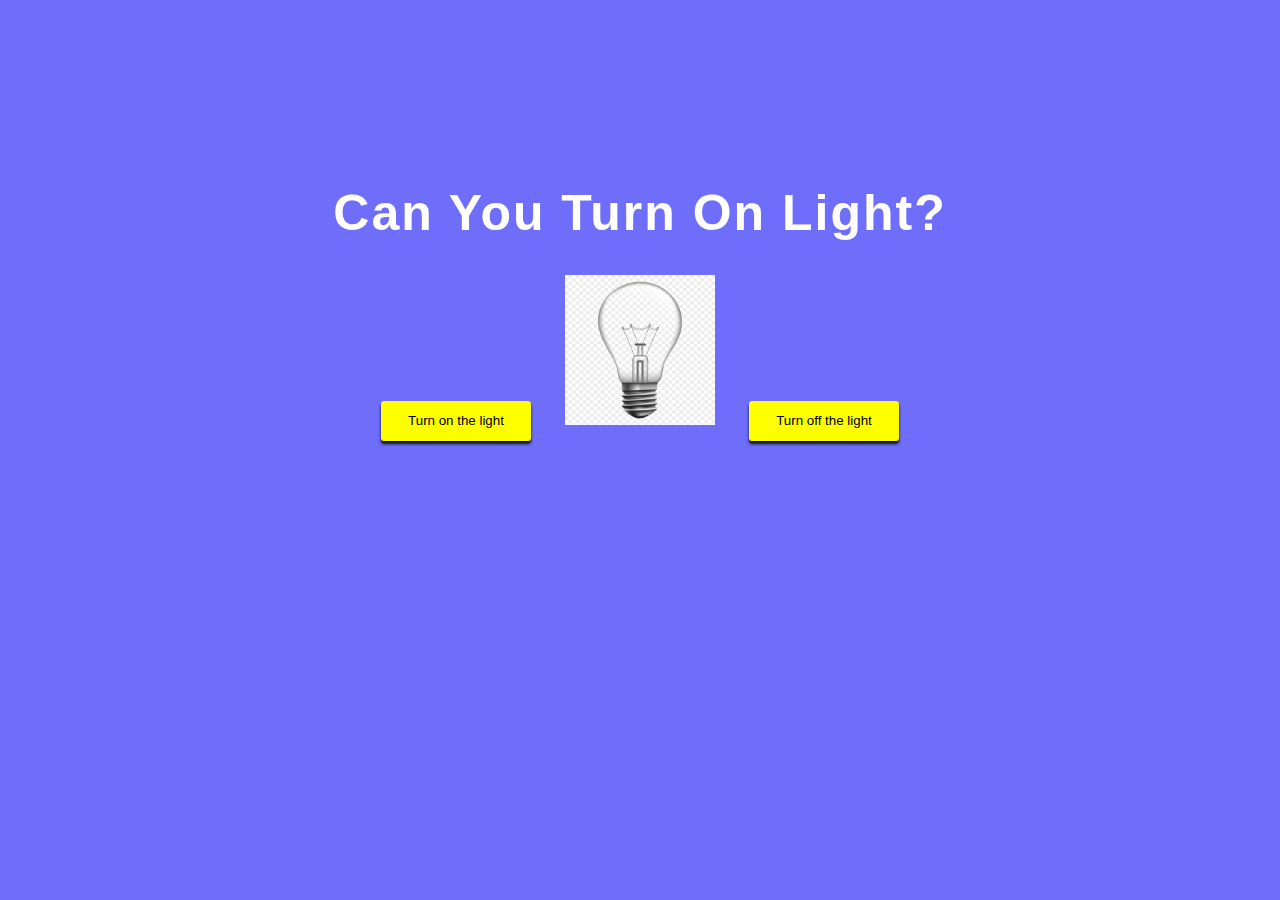
<file: index.html>
<!DOCTYPE html>
<html lang="en">
<head>
    <meta charset="UTF-8">
    <meta http-equiv="X-UA-Compatible" content="IE=edge">
    <meta name="viewport" content="width=device-width, initial-scale=1.0">
    <title>LightOnOff</title>
    <link rel="stylesheet" href="style.css">

</head>
<body>
    <div class="container">
        <h1>Can You Turn On Light?</h1>
        <button onclick="document.getElementById('image').src='Images/bulbOn.png' ">Turn on the light</button>
        <img src="Images/bulboff.png" alt="" id="image"/>
        <button onclick="document.getElementById('image').src='Images/bulboff.png' ">Turn off the light</button>
    </div>
</body>
</html>
</file>
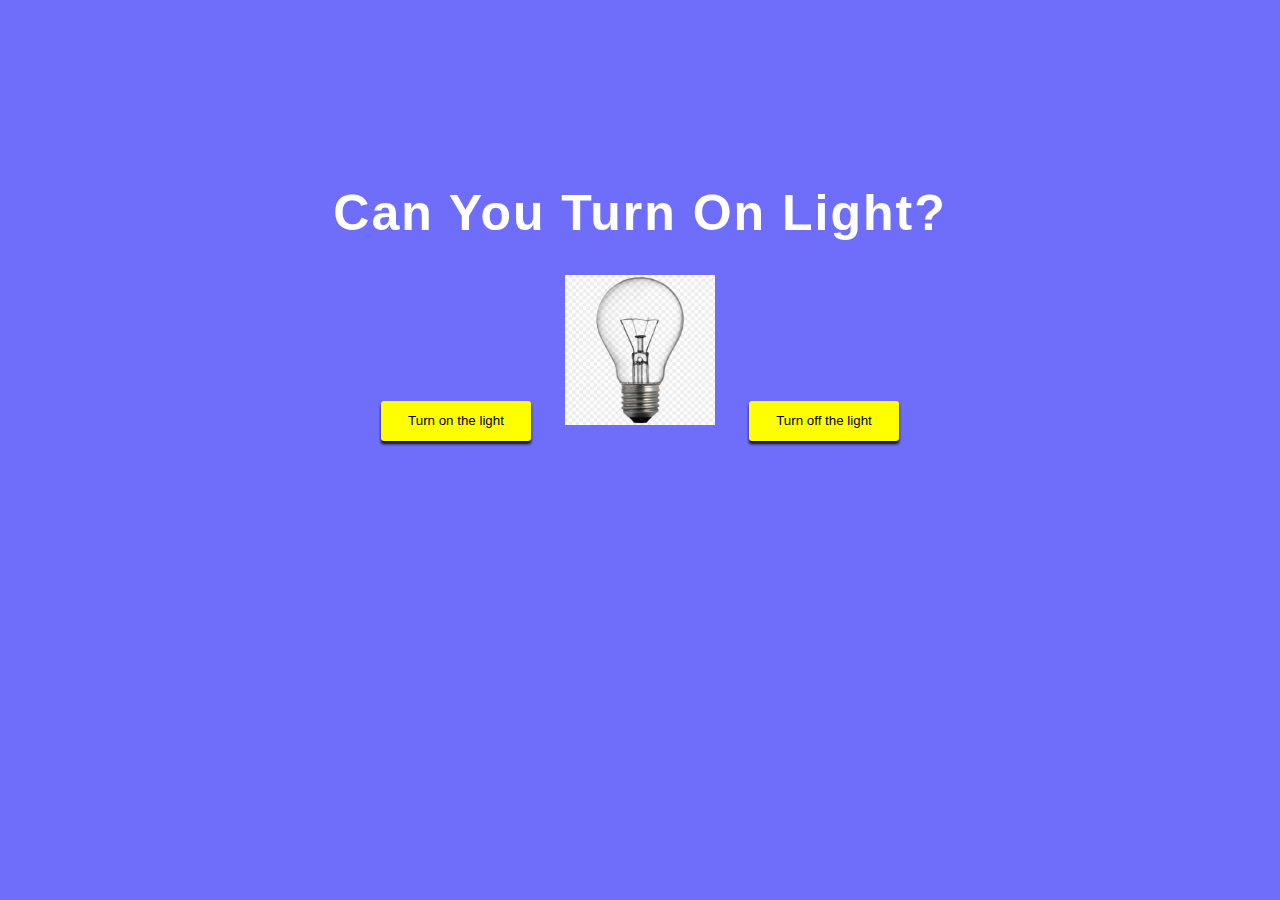
<file: Images/index.html>
<!DOCTYPE html>
<html lang="en">
<head>
    <meta charset="UTF-8">
    <meta http-equiv="X-UA-Compatible" content="IE=edge">
    <meta name="viewport" content="width=device-width, initial-scale=1.0">
    <title>LightOnOff</title>
    <link rel="stylesheet" href="style.css">

</head>
<body>
    <div class="container">
        <h1>Can You Turn On Light?</h1>
        <button onclick="document.getElementById('image').src='../Images/bulbOn.png' ">Turn on the light</button>
        <img src="../Images/B.png" alt="" id="image"/>
        <button onclick="document.getElementById('image').src='../Images/B.png' ">Turn off the light</button>
    </div>
</body>
</html>
</file>
<file: style.css>
img{
    width: 150px;
    height: 150px;
    background-color: rgb(110, 110, 250);
    margin-left: 30px;
    margin-right: 30px;
}
body{
    background-color: rgb(110, 110, 250);
}
h1{
    color: white;
    font-family: 'Gill Sans', 'Gill Sans MT', Calibri, 'Trebuchet MS', sans-serif;
    letter-spacing: 2px;
    font-size: 50px;
}
.container{
    margin: auto;
    width: fit-content;
    height: 500px;
    position: relative;
    top: 150px;
    text-align: center;
}
button{
    height: 40px;
    width: 150px;
    padding: 5px;
    background-color: yellow;
    color: black;
    border-radius: 3px;
    border-style: none;
    box-shadow: 0px 3px 3px 0px rgba(0, 0, 0, 0.9);
    transition: width 0.5s, height 0.5s;
}
button:hover{
    cursor: pointer;
    height: 43px;
    width: 153px;
}
</file>
<file: Images/style.css>
img{
    width: 150px;
    height: 150px;
    background-color: rgb(110, 110, 250);
    margin-left: 30px;
    margin-right: 30px;
}
body{
    background-color: rgb(110, 110, 250);
}
h1{
    color: white;
    font-family: 'Gill Sans', 'Gill Sans MT', Calibri, 'Trebuchet MS', sans-serif;
    letter-spacing: 2px;
    font-size: 50px;
}
.container{
    margin: auto;
    width: fit-content;
    height: 500px;
    position: relative;
    top: 150px;
    text-align: center;
}
button{
    height: 40px;
    width: 150px;
    padding: 5px;
    background-color: yellow;
    color: black;
    border-radius: 3px;
    border-style: none;
    box-shadow: 0px 3px 3px 0px rgba(0, 0, 0, 0.9);
    transition: width 0.5s, height 0.5s;
}
button:hover{
    cursor: pointer;
    height: 43px;
    width: 153px;
}
</file>
